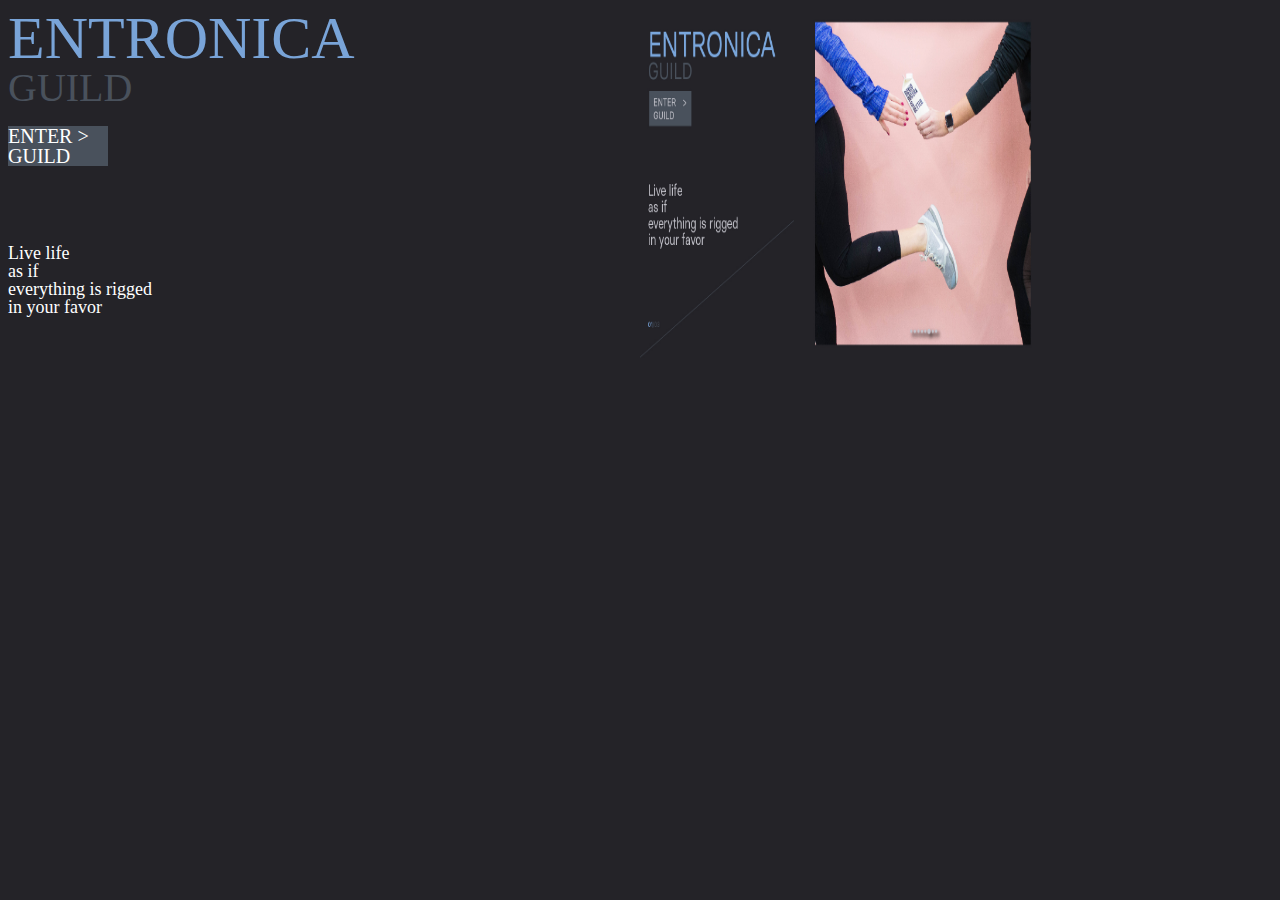
<file: index.html>
<!DOCTYPE html>
<html>

<head>
    <title>Entronica Guild</title>
    <link rel="stylesheet" type="text/css" href="./main.css">
    <!-- <link rel="stylesheet" href="https://stackpath.bootstrapcdn.com/bootstrap/4.1.3/css/bootstrap.min.css"
        integrity="sha384-MCw98/SFnGE8fJT3GXwEOngsV7Zt27NXFoaoApmYm81iuXoPkFOJwJ8ERdknLPMO" crossorigin="anonymous"> -->
</head>

<body class="body">

    <section class="container">
        <div class="d1">
            <p class="head1">ENTRONICA</p>
            <p class="head2">GUILD</p>
        </div>
        <div class="d2">
            <div class="blockButton">
                <p class="head3">ENTER ></p>
                <p class="head3">GUILD</p>
            </div>

        </div>
        <div class="d3">
            <img src="./img/index-01.jpg" width="400" height="350" >
        </div>
        <div class="d4">
            <p class="head4">Live life</p>
            <p class="head4">as if</p>
            <p class="head4">everything is rigged</p>
            <p class="head4">in your favor</p>
        </div>

    </section>

</body>

</html>
</file>
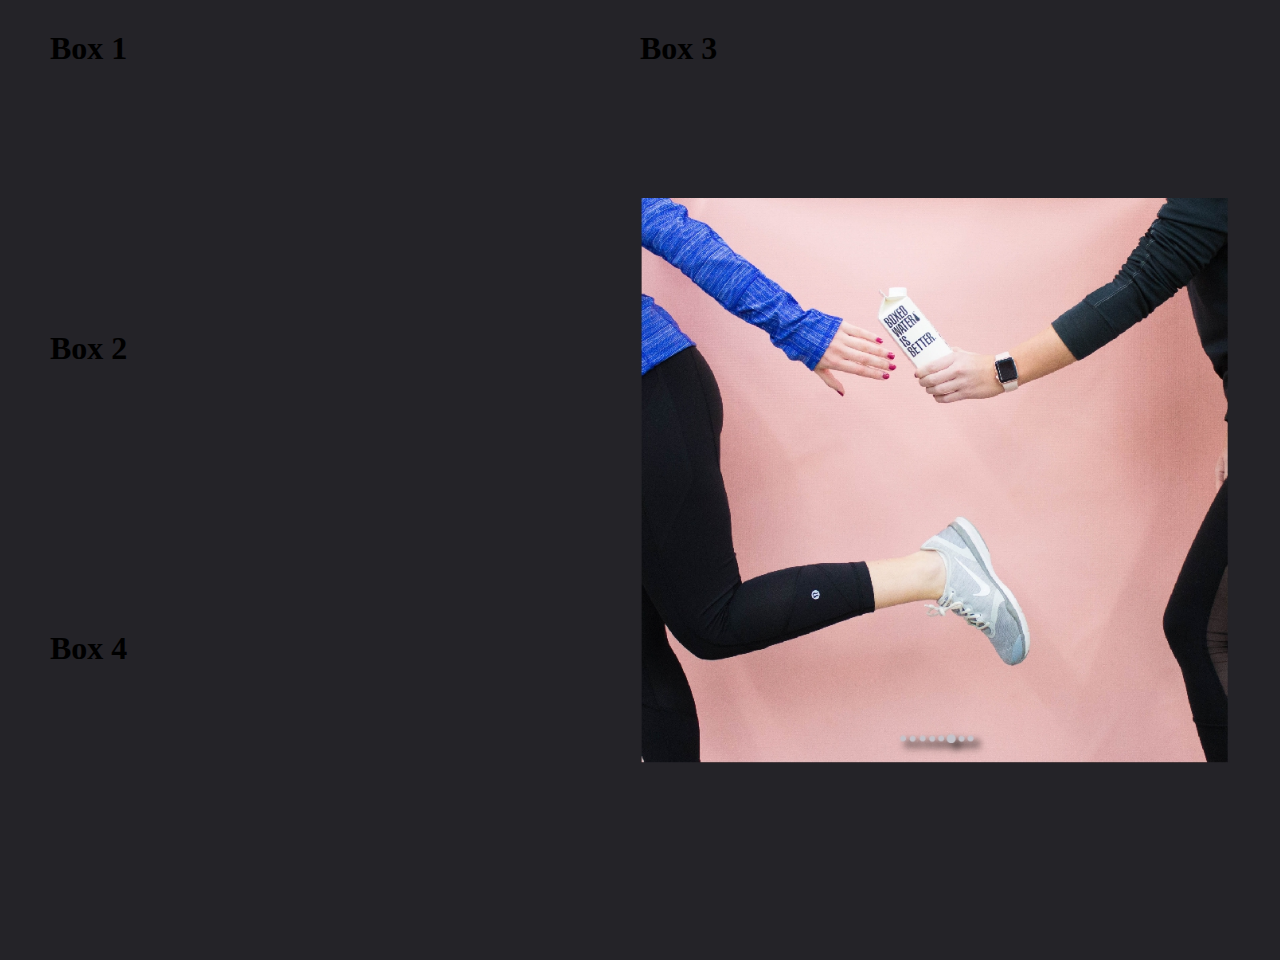
<file: index2.html>
<!DOCTYPE html>
<html lang="en">
<head>
    <meta charset="UTF-8">
    <meta name="viewport" content="width=device-width, initial-scale=1.0">
    <meta http-equiv="X-UA-Compatible" content="ie=edge">
    <link rel="stylesheet" type="text/css" href="./x.css">
    <title>Document</title>
</head>
<body>
    <main>
        <div class="box1">
            <h1>Box 1</h1>
        </div>
        <div class="box2">
            <h1>Box 2</h1>
           
        </div>
        <div class="box3" >
            <h1>Box 3</h1>
            <!-- <img src="img/index-01.jpg" class="responsive"></img> -->
        </div>
        <div class="box4">
            <h1>Box 4</h1>
        </div>
    </main>
</body>
</html>
</file>
<file: main.css>
.container {
    display: grid;
    /* grid-template-columns: repeat( auto-fill, minmax(400px, 1fr)); */
    /* grid-template-columns: repeat(2 , 1fr);  */
    /* grid-template-columns: auto; */
    grid-template-columns: repeat(10, 1fr);
    grid-template-rows: repeat(3, 1fr);
    /* grid-template-rows: auto; */
    /* grid-gap: 30px; */
    /* justify-content: center;
    text-align: center; */
    /* margin: 0px 10px; */
}

.body {
    background: #242328;
}

p {
    color: white;
    line-height: 1;
}

.head1 {

    font-size: 60px;
    margin: 0 0 0 0;
    color: #79a4d8;
}

.head2 {

    font-size: 40px;
    margin: 0 0 0 0;
    color: #49515c;
}

.head3 {

    font-size: 20px;
    margin: 0 0 0 0;
    background: #49515c;
}

.head4 {

    font-size: 18px;
    margin: 0 0 0 0;
}

.blockButton {
    width: 100px;
    margin: 0 0 0 0;
}

@media screen and (max-width: 1600px) {
    .head1{

    }
    .d1 {
        grid-row: 1;
        grid-column-start: 1;
        grid-column-end: 6;
    }
    .d2 {
        grid-row: 2;
        grid-column-start: 1;
        grid-column-end: 6;
    }
    .d3 {
        grid-row-start: 1;
        grid-row-end: 4;
        grid-column-start: 6;
        grid-column-end: 11;
    }
    .d4{
        grid-row: 3;
        grid-column-start: 1;
        grid-column-end: 6;
    }
}

@media screen and (max-width: 480px) {

    .head1{
        font-size: 40px;
    }
    .head2{
        font-size: 20px;
    }
    .d1{
        grid-row: 1;
        grid-column-start: 1;
        grid-column-end: 6;
    }



    .d2{
        grid-column-start: 7;
        grid-column-end: 11;
        right: 0px;
    }
    .d3{
        grid-row: 2;
        grid-column: span 10;
    }
    .d4{
        grid-row: 3;
    }
    
}
</file>
<file: x.css>
* {
    margin: 0;
    padding: 0;
    box-sizing: border-box;
}
body{
    background-color: #242328;
    margin: 30px 50px;
}

main{
    display: grid;
    height: 100vh;
    /* grid-template-columns: 1fr 1fr;
    grid-template-rows: 1fr 1fr;  */
    /* grid-template-columns: repeat(auto-fit, minmax(375px ,1fr)); */
    /* grid-template-rows: repeat(2,1fr); */
    /* grid-template-columns: repeat(2,1fr); */
    grid-template-areas: 
    "a a a c c c"
    "b b b c c c"
    "d d d c c c"
    /* grid-template-rows: repeat(2,1fr); */
}

.box1 {
    grid-area: a;
    background: lightcoral;
    background: #242328;
    /* grid-column-start: 1;
    grid-column-end: 2; */
}
.box2 {
    grid-area: b;
    background: lightgreen;
    background: #242328;
    /* grid-column-start: 2;
    grid-column-end: 3;
    grid-row-start: 1;
    grid-row-end: 3; */
}

.box3 {
    grid-area: c;
    background-image: url(img/1.jpg); 
    background-repeat:no-repeat;
    background-size:contain;
    background-position:center;
    
    /* min-height: 200px; */
    /* height: 1000px; */
    /* background-position: center; */
    /* background-repeat: no-repeat; */ 
    /* position: relative; */
    /* background-image: 100%; */
    /* background: rgb(0, 0, 0);
    align-content:center;
    align-self: center; */
    
}   

.box4 {
    grid-area: d;
    background: #242328;
    /* #c4c4cc
#acaeba
#6f717d
#7aa7dd
#242328
#49515c
#42424a */
}  

@media screen and (max-width: 375px) {

    main{
        grid-template-areas: 
        "a b"
        "c c"
        "d d";
    }
    .box3 {
        background-repeat:no-repeat;
        background-size:contain;
        background-position:center;
    }
}

@media screen and (max-width: 768px) {

    main{
        grid-template-areas: 
        "a b "
        "c c "
       
        "d d ";
    }

}

.responsive {
    width: 100%;
    height: auto;

  }
</file>
